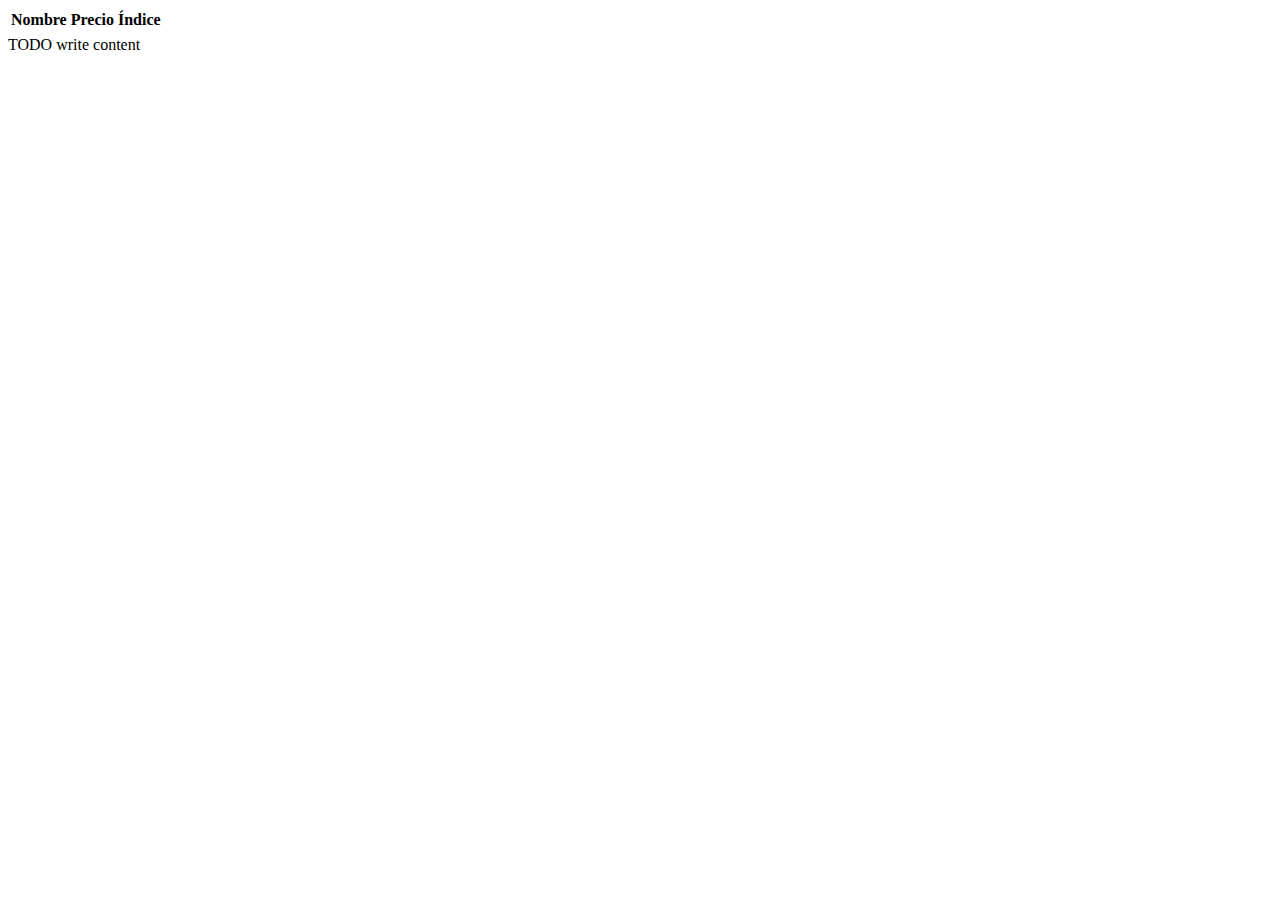
<file: src/main/resources/templates/cat.html>
<!DOCTYPE html>
<!--
Click nbfs://nbhost/SystemFileSystem/Templates/Licenses/license-default.txt to change this license
Click nbfs://nbhost/SystemFileSystem/Templates/Other/html.html to edit this template
-->
<html>
    <head>
        <title>TODO supply a title</title>
        <meta charset="UTF-8">
        <meta name="viewport" content="width=device-width, initial-scale=1.0">
    </head>
    <body>
              <table>
    <thead>
    <tr>
        <th>Nombre</th>
        <th>Precio</th>
        <th>Índice</th>
    </tr>
    </thead>
    <tbody>
    <tr th:each="genero : ${generos}">
        <td th:text="${genero.nombre}"></td>
    </tr>
    </tbody>
</table>
        <div>TODO write content</div>
    </body>
</html>
</file>
